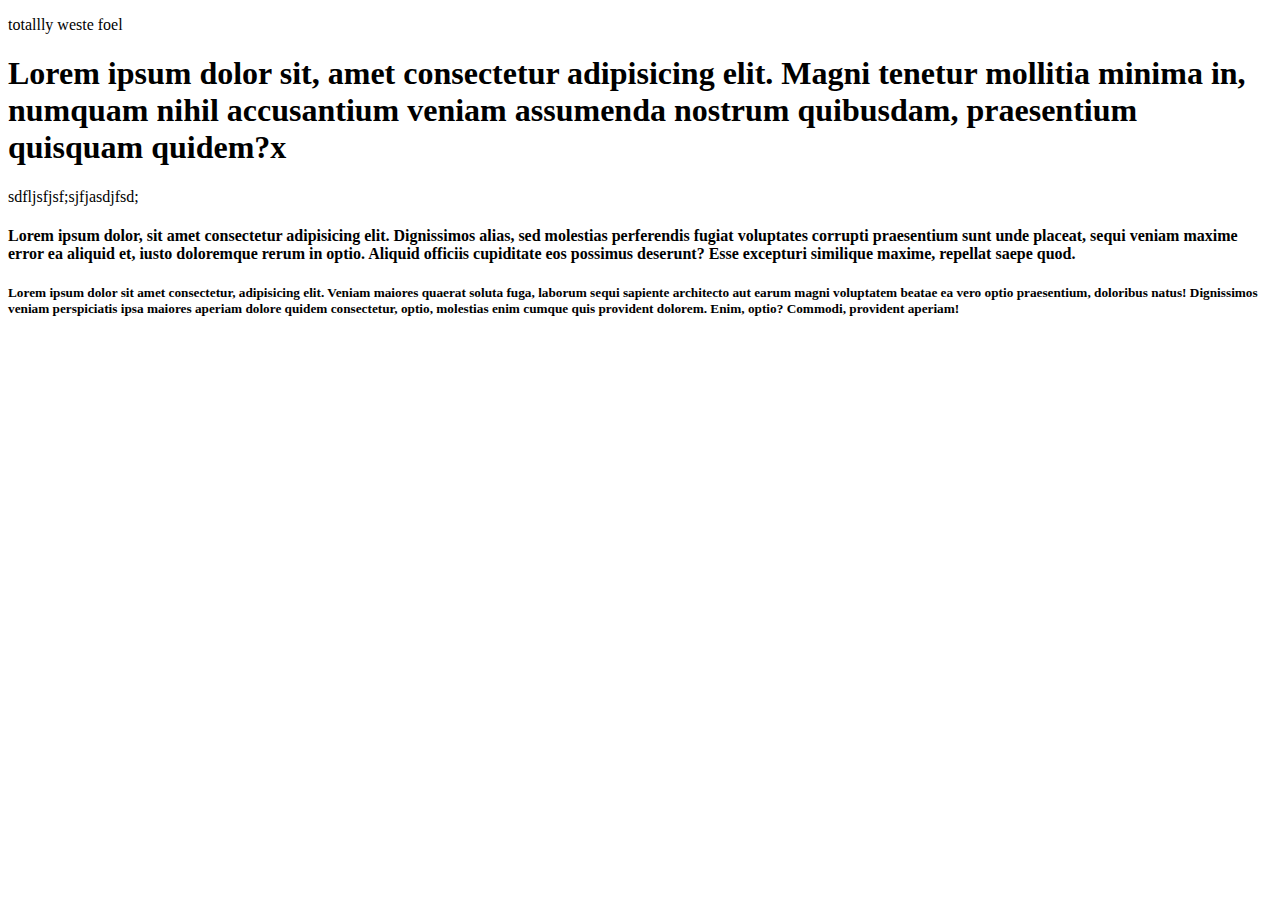
<file: waste.html>
<!DOCTYPE html>
<html lang="en">
<head>
    <meta charset="UTF-8">
    <meta http-equiv="X-UA-Compatible" content="IE=edge">
    <meta name="viewport" content="width=device-width, initial-scale=1.0">
    <title>Document</title>
</head>
<body>
    <p>totallly weste foel</p>
<h1>Lorem ipsum dolor sit, amet consectetur adipisicing elit. Magni tenetur mollitia minima in, numquam nihil accusantium veniam assumenda nostrum quibusdam, praesentium quisquam quidem?x</h1>
<p>sdfljsfjsf;sjfjasdjfsd;</p>

<h4>Lorem ipsum dolor, sit amet consectetur adipisicing elit. Dignissimos alias, sed molestias perferendis fugiat voluptates corrupti praesentium sunt unde placeat, sequi veniam maxime error ea aliquid et, iusto doloremque rerum in optio. Aliquid officiis cupiditate eos possimus deserunt? Esse excepturi similique maxime, repellat saepe quod.</h4>


<h5> Lorem ipsum dolor sit amet consectetur, adipisicing elit. Veniam maiores quaerat soluta fuga, laborum sequi sapiente architecto aut earum magni voluptatem beatae ea vero optio praesentium, doloribus natus! Dignissimos veniam perspiciatis ipsa maiores aperiam dolore quidem consectetur, optio, molestias enim cumque quis provident dolorem. Enim, optio? Commodi, provident aperiam!</h5>
</body>
</html>
</file>
